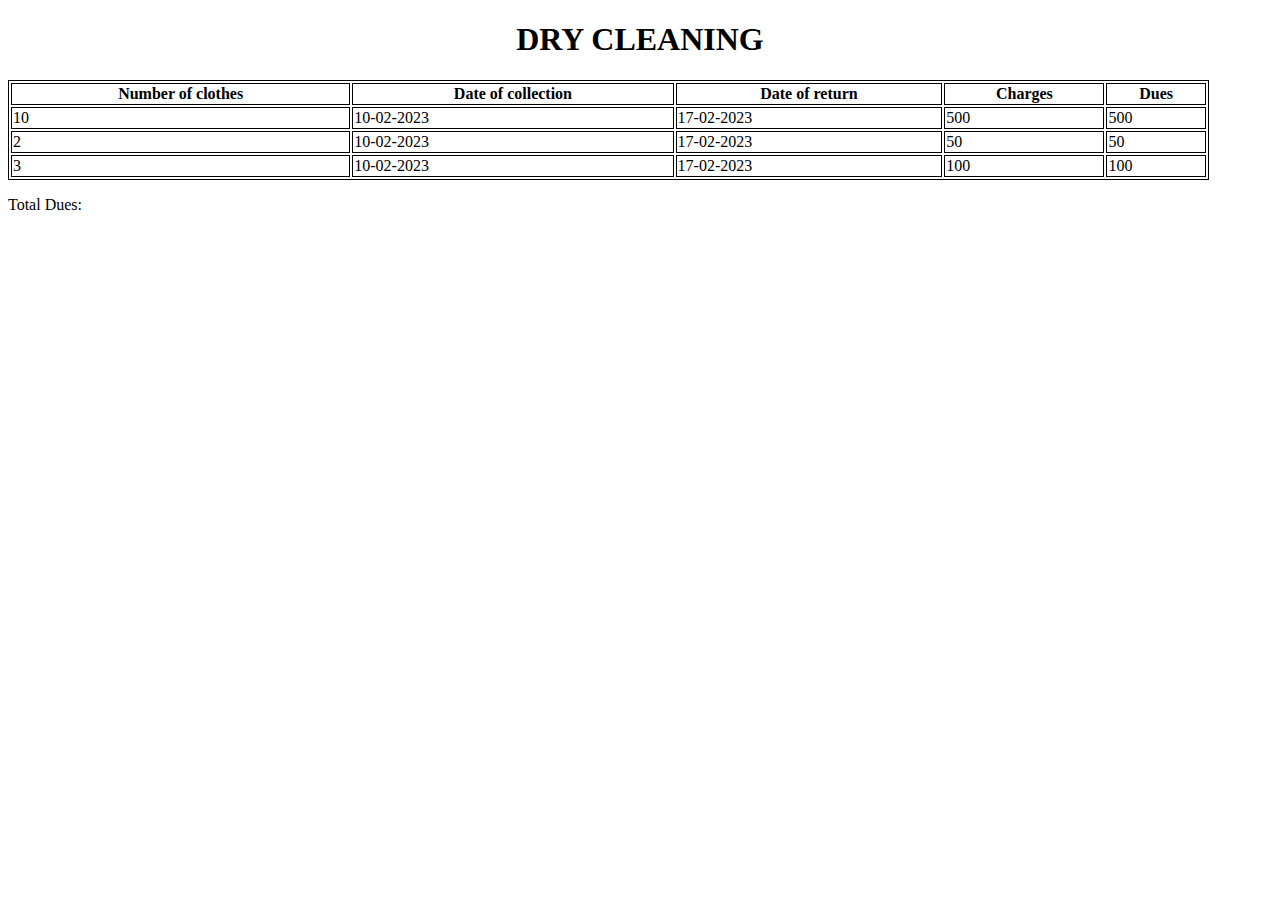
<file: DryCleaning.html>
<!DOCTYPE html>
<html>
<style>
    table,
    th,
    td {
        border: 1px solid black;
    }
</style>

<body>

    <center>
        <h1>DRY CLEANING</h1>
    </center>

    <table style="width:95%">
        <tr>
            <th>Number of clothes</th>
            <th>Date of collection</th>
            <th>Date of return</th>
            <th>Charges</th>
            <th>Dues</th>
        </tr>
        <tr>
            <td>10</td>
            <td>10-02-2023</td>
            <td>17-02-2023</td>
            <td>500</td>
            <td>500</td>
        </tr>
        <tr>
            <td>2</td>
            <td>10-02-2023</td>
            <td>17-02-2023</td>
            <td>50</td>
            <td>50</td>
        </tr>
        <tr>
            <td>3</td>
            <td>10-02-2023</td>
            <td>17-02-2023</td>
            <td>100</td>
            <td>100</td>
        </tr>


    </table>

    <p>Total Dues:</p>
</body>

</html>
</file>
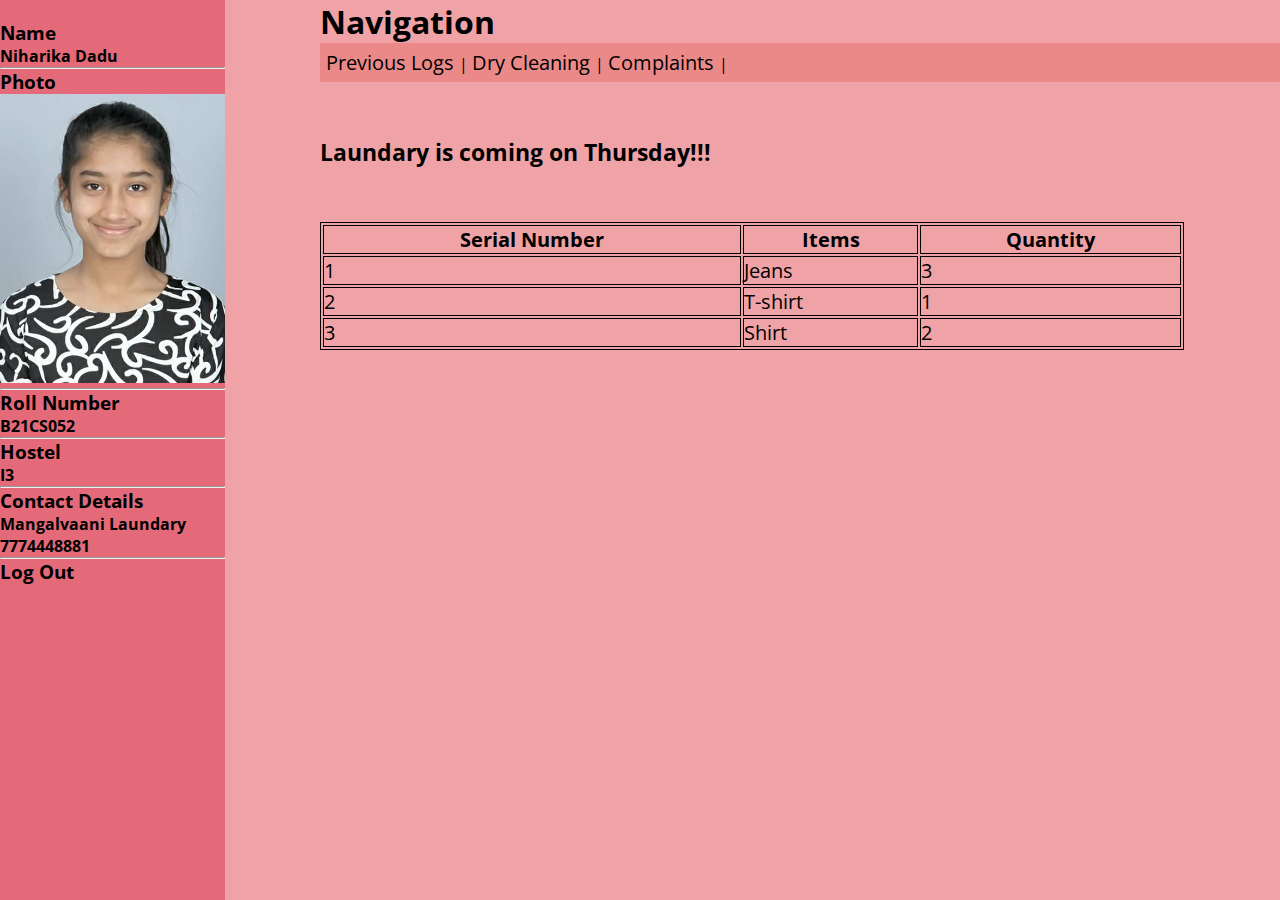
<file: temp.html>
<!DOCTYPE html>
<html lang="en">

<head>
    <link rel="stylesheet" href="temp.css">
    <meta charset="UTF-8">
    <meta http-equiv="X-UA-Compatible" content="IE=edge">
    <meta name="viewport" content="width=device-width, initial-scale=1.0">
    <title>Document</title>
    <style>
        nav {
            border: 1px;
            background-color: rgb(235, 137, 137);
            color: black;
            padding: 6px;
        }

        a {
            text-decoration: none;
            color: black;
            font-size: 20px;
        }

        table,
        th,
        td {
            border: 1px solid black;
        }
    </style>

</head>

<body>

    <div class="wrapper">
        <!--Top menu -->
        <div class="sidebar">
            <!--profile image & text-->
            <h3> Name</h3>
            <h4> Niharika Dadu</h4>
            <hr>
            <h3>Photo</h3>
            <img src="photo.jpg" alt="Photo" style="width:100%">
            <hr>
            <h3> Roll Number</h3>
            <h4> B21CS052</h4>
            <hr>
            <h3> Hostel</h3>
            <h4> I3</h4>
            <hr>
            <h3> Contact Details</h3>
            <h4> Mangalvaani Laundary</h4>
            <h4> 7774448881 </h4>

            <hr>
            <h3> Log Out</h3>
            <!--menu item-->
        </div>

    </div>
    <!-- Page Content -->
    <div style="margin-left:25%">


        <div>
            <h1>Navigation</h1>




            <!-- nav tag starts -->
            <nav>
                <a href="https://www.geeksforgeeks.org/">
                    Previous Logs </a> |
                <a href="DryCleaning.html">
                    Dry Cleaning </a> |
                <a href=" ">
                    Complaints </a> |
                <a href=" ">

            </nav>
            <!-- nav tag ends -->
        </div>


        <br>
        <br>
        <div>
            <h3>Laundary is coming on Thursday!!!</h3>
        </div>
        <br>
        <br>
        <table style="width:90%">
            <tr>

                <th>
                    Serial Number
                </th>

                <th>Items</th>
                <th>Quantity</th>
            </tr>
            <tr>
                <td>1</td>
                <td>Jeans</td>
                <td>3</td>

            </tr>
            <tr>
                <td>2</td>
                <td>T-shirt</td>
                <td>1</td>
            </tr>
            <tr>
                <td>3</td>
                <td>Shirt</td>
                <td>2</td>
            </tr>


        </table>

    </div>
    <script>

    </script>
</body>

</html>
</file>
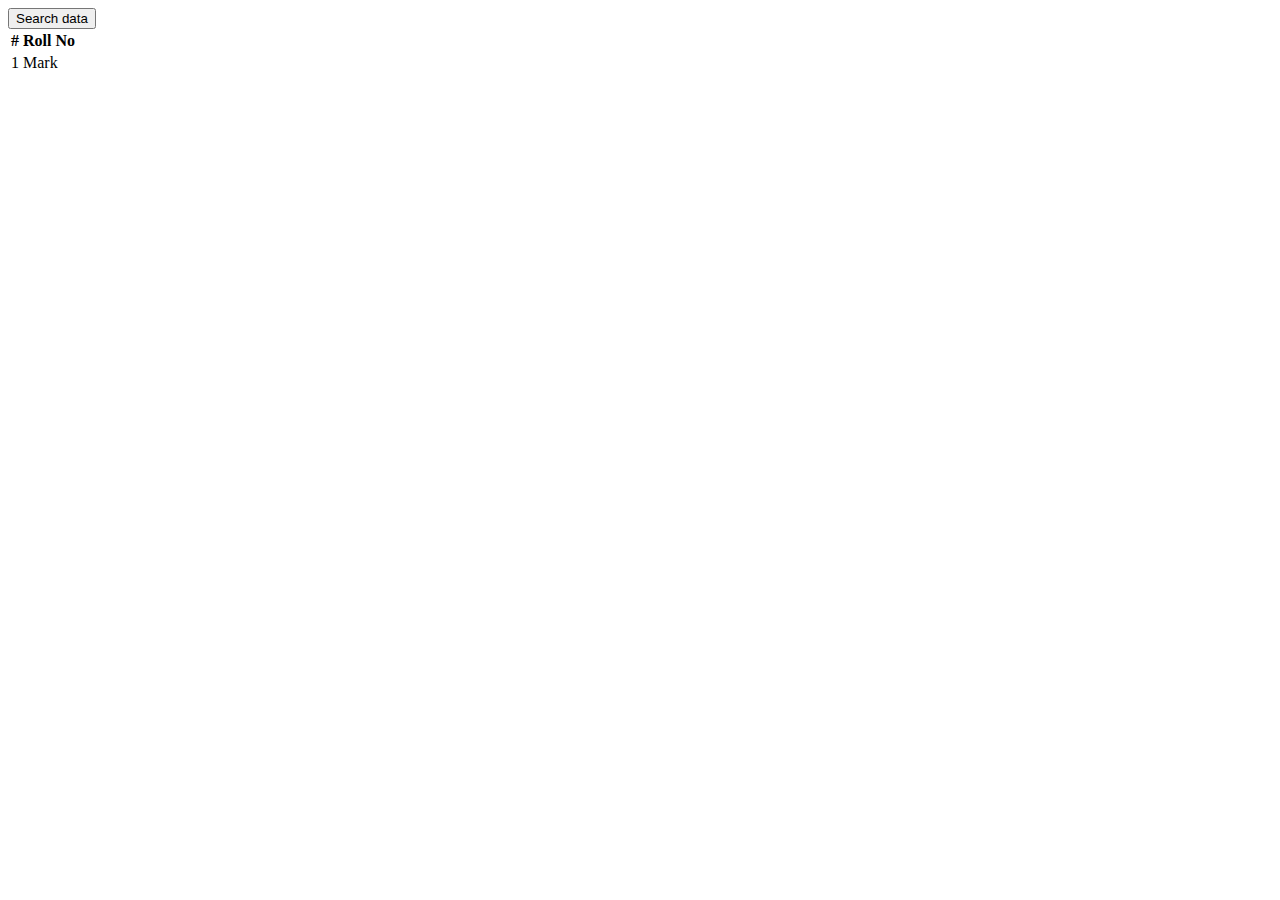
<file: laundary-iitjv2/homePage.html>
<html>

<head>
    <title>firebase editable table </title>

    <link rel="stylesheet" href="https://stackpath.bootstrapcdn.com/bootstrap/4.1.3/css/bootstrap.min.css"
        integrity="sha384-MCw98/SFnGE8fJT3GXwEOngsV7Zt27NXFoaoApmYm81iuXoPkFOJwJ8ERdknLPMO" crossorigin="anonymous">
    <script src="https://stackpath.bootstrapcdn.com/bootstrap/4.1.3/js/bootstrap.min.js"
        integrity="sha384-ChfqqxuZUCnJSK3+MXmPNIyE6ZbWh2IMqE241rYiqJxyMiZ6OW/JmZQ5stwEULTy"
        crossorigin="anonymous"></script>

</head>

<body>

    <button type="submit" id="getData" class="btn btn-primary">Search data</button>

    <div class="col-md-6">
        <table class="table table-striped" id='dataTbl'>
            <thead>
                <tr>
                    <th scope="col">#</th>
                    <th scope="col">Roll No</th>
                    <!-- <th scope="col">Item</th> -->
                    <!-- <th scope="col">Handle</th> -->
                </tr>
            </thead>
            <tbody>
                <tr>
                    <td>1</td>
                    <td>Mark</td>
                    <!-- <td>Otto</td> -->
                    <!-- <td>@mdo</td> -->
                </tr>

            </tbody>
        </table>
    </div>



    <!-- <script src="https://code.jquery.com/jquery-3.3.1.slim.min.js"
        integrity="sha384-q8i/X+965DzO0rT7abK41JStQIAqVgRVzpbzo5smXKp4YfRvH+8abtTE1Pi6jizo"
        crossorigin="anonymous"></script>
    <script src="https://cdnjs.cloudflare.com/ajax/libs/popper.js/1.14.3/umd/popper.min.js"
        integrity="sha384-ZMP7rVo3mIykV+2+9J3UJ46jBk0WLaUAdn689aCwoqbBJiSnjAK/l8WvCWPIPm49"
        crossorigin="anonymous"></script> -->

    <script type="module">
        // Import the functions you need from the SDKs you need
        import { initializeApp } from "https://www.gstatic.com/firebasejs/9.4.0/firebase-app.js";
        import { getDatabase, set, ref, push, child, onValue } from "https://www.gstatic.com/firebasejs/9.4.0/firebase-database.js";

        // TODO: Add SDKs for Firebase products that you want to use
        // https://firebase.google.com/docs/web/setup#available-libraries

        // Your web app's Firebase configuration
        const firebaseConfig = {
            apiKey: "AIzaSyAt2Fy7Qy2H8qelIG_SrotcWpOiJt0EHrk",
            authDomain: "laundary-iitjv2.firebaseapp.com",
            databaseURL: "https://laundary-iitjv2-default-rtdb.firebaseio.com",
            projectId: "laundary-iitjv2",
            storageBucket: "laundary-iitjv2.appspot.com",
            messagingSenderId: "5721943638",
            appId: "1:5721943638:web:98ccfb0893b3d7727d95f7"
        };


        // Initialize Firebase
        const app = initializeApp(firebaseConfig);

        // Get a reference to the database service

        // const database = getDatabase(app);

        var ref = firebase.database().ref();

        ref.on("value", function (snapshot) {
            console.log(snapshot.val());
        }, function (error) {
            console.log("Error: " + error.code);
        });

        // write data
        // submitForm.addEventListener('click', (e) => {
        //     var rollno = document.getElementById('rollno').value;
        //     var item = document.getElementById('item').value;
        //     // var email = document.getElementById('email').value;

        //     const roll = push(child(ref(database), 'temp2')).key;
        //     // console.log(userId)
        //     // console.log(rollno, item)
        //     set(ref(database, 'temp2/' + roll), {
        //         item: item,

        //     });
        //     alert('saved');
        // });

        // read data
        // getData.addEventListener('click', (e) => {

        //     // $('#dataTbl td').remove();
        //     var rowNum = 0;
        //     const dbRef = ref(database, 'temp3/');

        //     onValue(dbRef, (snapshot) => {
        //         snapshot.forEach((childSnapshot) => {
        //             const childKey = childSnapshot.key;
        //             const childData = childSnapshot.val();
        //             // ...
        //             rowNum += 1;
        //             var row = "<tr><td>" + rowNum + "</td><td>" + childData.rollno + "</td></tr>"

        //             $(row).appendTo('#dataTbl');

        //         });
        //     }, {
        //         onlyOnce: true
        //     });


        // });
    </script>
</body>

</html>
</file>
<file: temp.css>
@import url('https://fonts.googleapis.com/css2?family=Open+Sans&display=swap');

* {
    list-style: none;
    text-decoration: none;
    margin: 0;
    padding: 0;
    box-sizing: border-box;
    font-family: 'Open Sans', sans-serif;
}

body {
    background: #efa3a6;
}

.wrapper .sidebar {
    background: rgb(229, 106, 121);
    position: fixed;
    top: 0;
    left: 0;
    width: 225px;
    height: 100%;
    padding: 20px 0;
    transition: all 0.5s ease;
}
</file>
